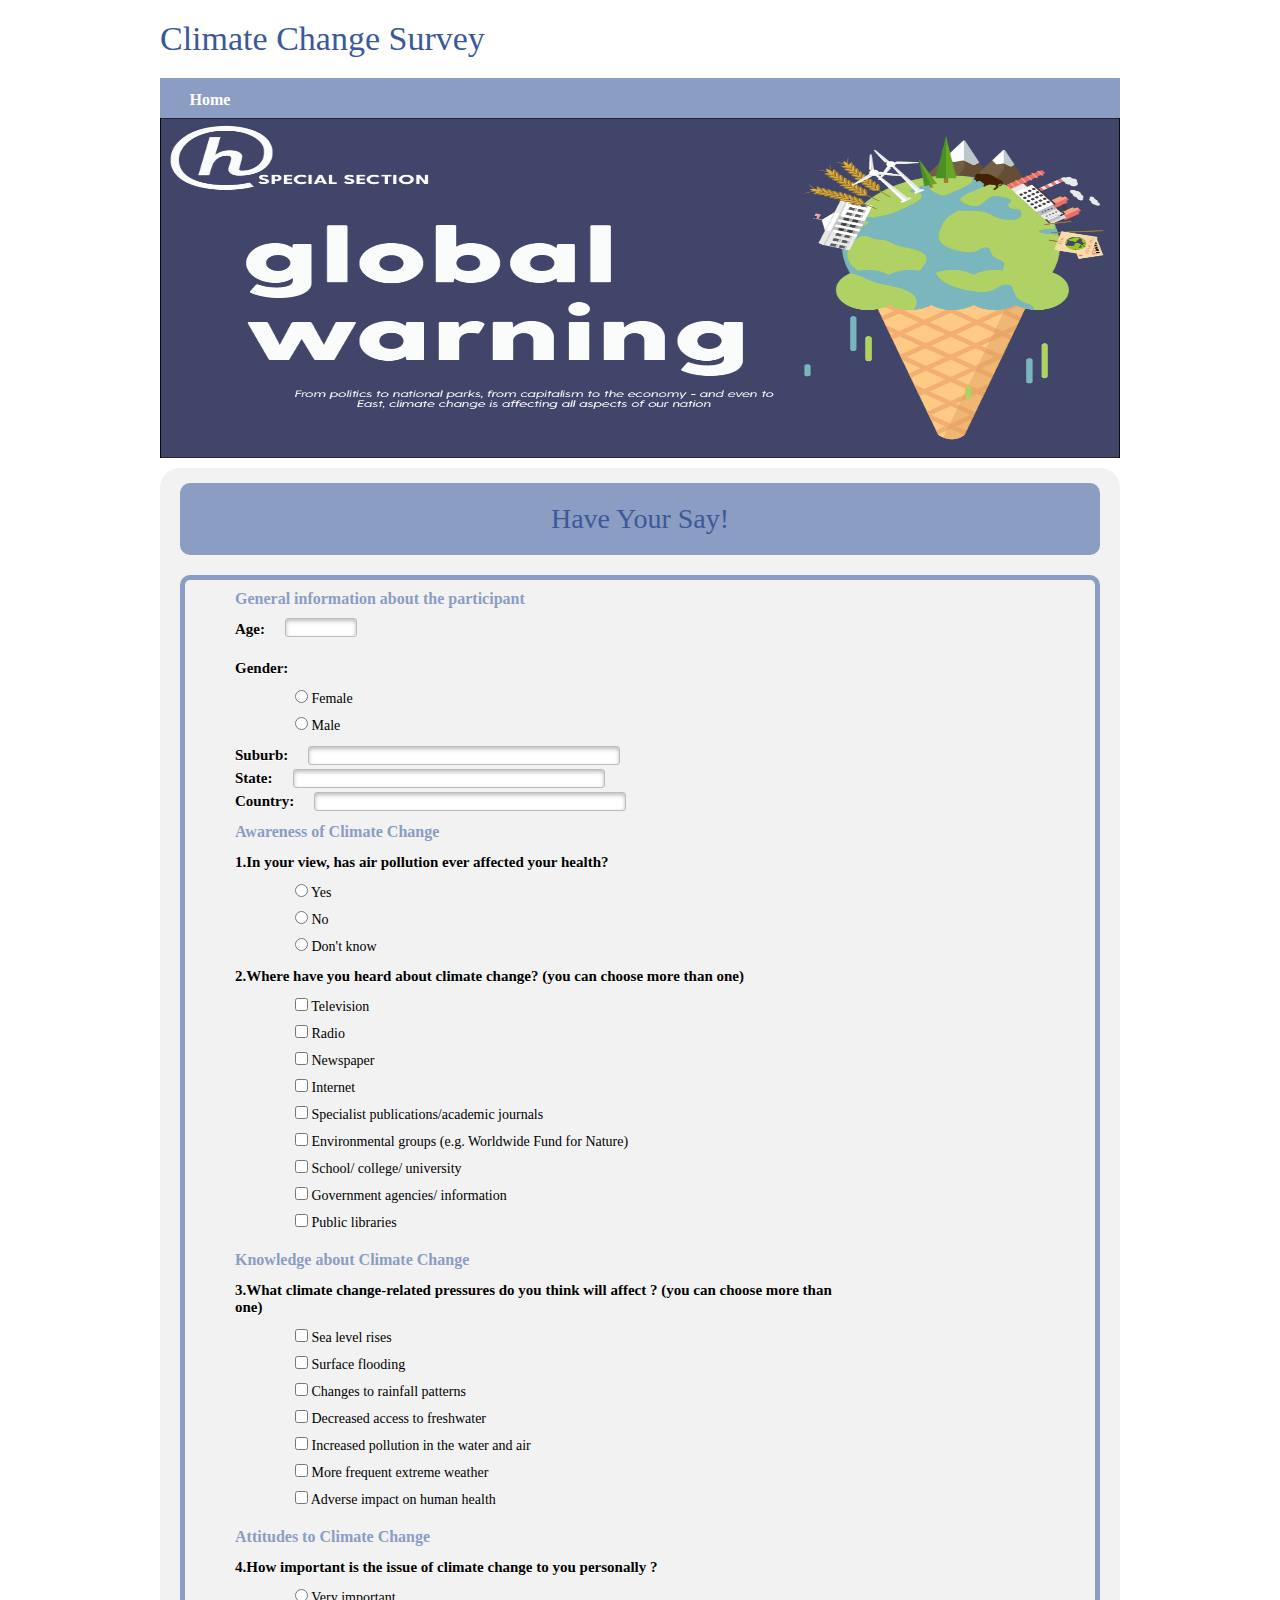
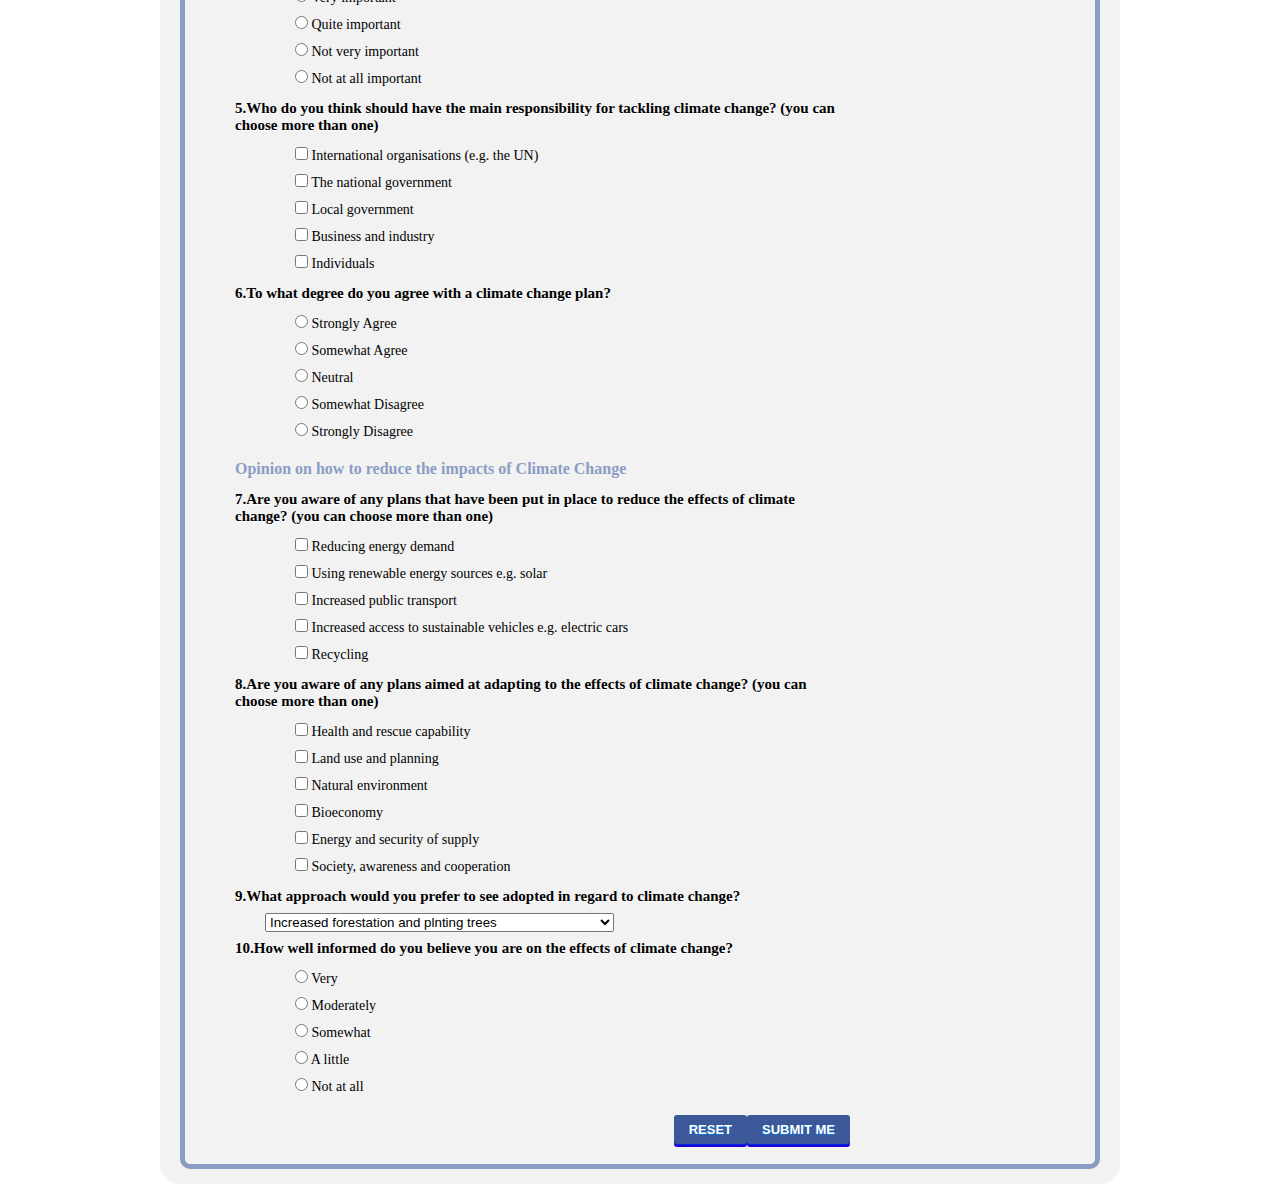
<file: index.html>
<!DOCTYPE html>
<html>
<head>
	<title>Climate Change</title>
	<link rel="stylesheet" href="css/reset.css" />
	<link rel="stylesheet" href="css/style_ans.css" />
	<link rel="stylesheet" href="css/survey_ans.css" />
	<script src="js/survey.js"></script>
	
</head>
<body>
	<header>
		<h1>Climate Change Survey</h1>
	</header>
	<nav>
		<ul>
			<li ><a href="homepage.html">Home</a></li>
		</ul>
	</nav>
	
	<div class="imageGreen">
    	<img src="images/3.png" width = "960px" height = "340px">
	</div>
	<div id="content">
		<article class="voice">
			<header>
				<h2>Have Your Say!</h2>
			</header>
			
			<!-- SURVEY -->
			<div class="survey">
				<form  action="response.html" onload="validate()" name="myForm">
					<!-- General information about the participant -->
					<fieldset class="form-inner">	
						<legend>General information about the participant</legend>
						<label for="age" class="question">Age:</label>
						<input type="number" min="0" class="inputSmall" name="age"  required="" />	
						
						<label for="gender" class="question">Gender:</label>
						<ol>
							<li>
								<input type="radio"   value="Female" name="gender" onclick="gender_function(this.value)" required/>
								<label class="gender" for="female">Female</label>
							</li>
							<li>
								<input type="radio"   value="Male" name="gender" onclick="gender_function(this.value)" required/>
								<label class="gender" for="male">Male</label>
							</li>
						</ol>
						
						
						<label for="suburb" class="question">Suburb:</label>
						<input type="text" class="input" name="suburb" required="" />
							
						<label for="state" class="question">State:</label>
						<input type="text" class="input" name="state" required="" />
						
						<label for="country" class="question">Country:</label>
						<input type="text" class="input" name="country" required="" />
						
					</fieldset>
					
					<!-- Awareness of Climate Change -->
					<fieldset class="form-inner">
						
						<legend>Awareness of Climate Change</legend>
							
						<label for="awareness_air_pollution" class="question">1.In your view, has air pollution ever affected your health? </label><!-- //The questions have been adapted from Section 1 Question 2 by University of Bath Lorraine Whitmarsh  -->
						<ol>
							<li>
								<input type="radio" value="yes" name="awareness_air_pollution" onclick="q1_function(this.value)" required/>
								<label class="usage" for="yes">Yes</label>
							</li>
							<li>
								<input type="radio" value="no" name="awareness_air_pollution" onclick="q1_function(this.value)" required/>
								<label class="usage" for="no">No</label>
							</li>
							<li>
								<input type="radio" value="don't_know" name="awareness_air_pollution" onclick="q1_function(this.value)" required>
								<label class="usage" for="don't_know">Don't know</label>
							</li>
						</ol>
						
						<label for="where" class="question">2.Where have you heard about climate change? (you can choose more than one)</label><!-- //The questions have been adapted from Section 2 Question 11 by University of Bath Lorraine Whitmarsh  -->
						<ol>
							<li>
								<input type="checkbox" id="q2_a1" name="where" value="Television"  onclick="q2_function(this.value)"/>
								<label class="where" for="q2_a1">Television</label>
							</li>
							<li>
								<input type="checkbox" id="q2_a2" name="where"  value="Radio"  onclick="q2_function(this.value)"/>
								<label class="where" for="q2_a2">Radio</label>
							</li>
							<li>
								<input type="checkbox" id="q2_a3" name="where"  value="Newspaper"  onclick="q2_function(this.value)"/>
								<label class="where" for="q2_a3">Newspaper</label>
							</li>
							<li>
								<input type="checkbox" id="q2_a4" name="where"  value="Internet"  onclick="q2_function(this.value)"/>
								<label class="where" for="q2_a4">Internet</label>
							</li>
							<li>
								<input type="checkbox" id="q2_a5"  name="where" value="Specialist publications/academic journals"  onclick="q2_function(this.value)"/>
								<label class="where" for="q2_a5">Specialist publications/academic journals</label>
							</li>
							<li>
								<input type="checkbox" id="q2_a6" name="where" value="Environmental groups (e.g. Worldwide Fund for Nature)"  onclick="q2_function(this.value)"/>
								<label class="where" for="q2_a6">Environmental groups (e.g. Worldwide Fund for Nature)</label>
							</li>
							<li>
								<input type="checkbox" id="q2_a7" name="where" value="School/ college/ university"  onclick="q2_function(this.value)"/>
								<label class="where" for="q2_a7">School/ college/ university</label>
							</li>
							<li>
								<input type="checkbox" id="q2_a8" name="where" value="Government agencies/ information"  onclick="q2_function(this.value)"/>
								<label class="where" for="q2_a8">Government agencies/ information</label>
							</li>
							<li>
								<input type="checkbox" id="q2_a9" name="where" value="Public libraries"  onclick="q2_function(this.value)">
								<label class="whyere" for="q2_a9">Public libraries</label>
							</li>
						</ol>
					</fieldset>
					
					<!-- Reasons -->
					<fieldset class="form-inner">
						<legend>Knowledge about Climate Change</legend>
						
						<label for="what" class="question">3.What climate change-related pressures do you think will affect ? (you can choose more than one)</label>
						<ol>
							<li>
								<input type="checkbox" id="q3_a1" name="what" value="Sea level rises" onclick="q3_function(this.value)"/>
								<label class="what" for="q3_a1">Sea level rises</label>
							</li>
							<li>
								<input type="checkbox" id="q3_a2" name="what" value="Surface flooding" onclick="q3_function(this.value)"/>
								<label class="what" for="q3_a2">Surface flooding</label>
							</li>
							<li>
								<input type="checkbox" id="q3_a3" name="what" value="Changes to rainfall patterns" onclick="q3_function(this.value)"/>
								<label class="what" for="q3_a3">Changes to rainfall patterns</label>
							</li>
							<li>
								<input type="checkbox" id="q3_a4" name="what" value="Decreased access to freshwater" onclick="q3_function(this.value)"/>
								<label class="what" for="q3_a4">Decreased access to freshwater</label>
							</li>
							<li>
								<input type="checkbox" id="q3_a5" name="what" value="Increased pollution in the water and air" onclick="q3_function(this.value)"/>
								<label class="what" for="q3_a5">Increased pollution in the water and air</label>
							</li>
							<li>
								<input type="checkbox" id="q3_a6" name="what" value="More frequent extreme weather" onclick="q3_function(this.value)"/>
								<label class="what" for="q3_a6">More frequent extreme weather</label>
							</li>
							<li>
								<input type="checkbox" id="q3_a7" name="what" value="Adverse impact on human health" onclick="q3_function(this.value)"/>
								<label class="what" for="q3_a7">Adverse impact on human health</label>
							</li>
						</ol>
						
					</fieldset>
					
					<!-- Attitudes -->
					<fieldset class="form-inner">
					
						<legend>Attitudes to Climate Change</legend>
						
						<label for="how" class="question">4.How important is the issue of climate change to you personally ?</label><!-- //The questions have been adapted from Section 2 Question 13 by University of Bath Lorraine Whitmarsh  -->
						<ol>
							<li>
								<input type="radio" class="q4_a1" name="how"  value="Very important" onclick="q4_function(this.value)" required/>
								<label class="how" for="q4_a1">Very important</label>
							</li>
							<li>
								<input type="radio" class="q4_a2" name="how" value="Quite important" onclick="q4_function(this.value)" required/>
								<label class="how" for="q4_a2">Quite important</label>
							</li>
							<li>
								<input type="radio" class="q4_a3" name="how" value="Not very important" onclick="q4_function(this.value)" required/>
								<label class="how" for="q4_a3">Not very important</label>
							</li>
							<li>
								<input type="radio" class="q4_a4" name="how" value="Not at all important" onclick="q4_function(this.value)" required/>
								<label class="how" for="q4_a4">Not at all important</label>
							</li>
						</ol>
						
						<label for="who" class="question">5.Who do you think should have the main responsibility for tackling climate change? (you can choose more than one)</label><!-- //The questions have been adapted from Section 2 Question 23 by University of Bath Lorraine Whitmarsh  -->
						<ol>
							<li>
								<input type="checkbox" id="q5_a1" name="who" value="International organisations (e.g. the UN)" onclick="q5_function(this.value)" />
								<label class="who" for="q5_a1"> International organisations (e.g. the UN) </label>
							</li>
							<li>
								<input type="checkbox" id="q5_a2" name="who" value="The national government" onclick="q5_function(this.value)" />
								<label class="who" for="q5_a2"> The national government </label>
							</li>
							<li>
								<input type="checkbox" id="q5_a3" name="who" value="Local government" onclick="q5_function(this.value)"/>
								<label class="who" for="q5_a3"> Local government</label>
							</li>
							<li>
								<input type="checkbox" id="q5_a4" name="who" value="Business and industry" onclick="q5_function(this.value)"/>
								<label class="who" for="q5_a4"> Business and industry </label>
							</li>
							<li>
								<input type="checkbox" id="q5_a5" name="who" value="Individuals" onclick="q5_function(this.value)"/>
								<label class="who" for="q5_a5">Individuals</label>
							</li>
						</ol>
						
						<label for="to_what" class="question">6.To what degree do you agree with a climate change plan?</label>
						<ol>
							<li>
								<input type="radio" class="q6_a1" name="to_what"  value="Strongly Agree" onclick="q6_function(this.value)" required />
								<label class="to_what" for="q6_a1">Strongly Agree </label>
							</li>
							<li>
								<input type="radio" class="q6_a2" name="to_what" value="Somewhat Agree" onclick="q6_function(this.value)" required/>
								<label class="to_what" for="q6_a2">Somewhat Agree </label>
							</li>
							<li>
								<input type="radio" class="q6_a3" name="to_what" value="Neutral" onclick="q6_function(this.value)" required/>
								<label class="to_what" for="q6_a3">Neutral</label>
							</li>
							<li>
								<input type="radio" class="q6_a4" name="to_what" value="Somewhat Disagree" onclick="q6_function(this.value)" required/>
								<label class="to_what" for="q6_a4">Somewhat Disagree</label>
							</li>
							<li>
								<input type="radio" class="q6_a5" name="to_what" value="Strongly Disagree" onclick="q6_function(this.value)" required/>
								<label class="to_what" for="q6_a5">Strongly Disagree</label>
							</li>
						</ol>
						
					</fieldset>
					<!-- Attitudes -->
					<fieldset class="form-inner">
					
						<legend>Opinion on how to reduce the impacts of Climate Change</legend>
						
						<label for="are_aware_put" class="question">7.Are you aware of any plans that have been put in place to reduce the effects of climate change? (you can choose more than one)</label>
						<ol>
							<li>
								<input type="checkbox" id="q7_a1" name="are_aware_put" value="Reducing energy demand" onclick="q7_function(this.value)"/>
								<label class="are_aware_put" for="q7_a1">Reducing energy demand</label>
							</li>
							<li>
								<input type="checkbox" id="q7_a2" name="are_aware_put" value="Using renewable energy sources e.g. solar" onclick="q7_function(this.value)"/>
								<label class="are_aware_put" for="q7_a2">Using renewable energy sources e.g. solar</label>
							</li>
							<li>
								<input type="checkbox" id="q7_a3" name="are_aware_put" value="Increased public transport" onclick="q7_function(this.value)"/>
								<label class="are_aware_put" for="q7_a3">Increased public transport</label>
							</li>
							<li>
								<input type="checkbox" id="q7_a4" name="are_aware_put" value="Increased access to sustainable vehicles e.g. electric cars" onclick="q7_function(this.value)"/>
								<label class="are_aware_put" for="q7_a4">Increased access to sustainable vehicles e.g. electric cars</label>
							</li>
							<li>
								<input type="checkbox" id="q7_a5" name="are_aware_put" value="Recycling" onclick="q7_function(this.value)"/>
								<label class="are_aware_put" for="q7_a5">Recycling</label>
							</li>
						</ol>
						
						<label for="are_aware_aimed" class="question">8.Are you aware of any plans aimed at adapting to the effects of climate change? (you can choose more than one)</label>
						<ol>
							<li>
								<input type="checkbox" id="q8_a1" name="are_aware_aimed" value="Health and rescue capability" onclick="q8_function(this.value)"/>
								<label class="are_aware_aimed" for="q8_a1">Health and rescue capability</label>
							</li>
							<li>
								<input type="checkbox" id="q8_a2" name="are_aware_aimed" value="Land use and planning" onclick="q8_function(this.value)"/>
								<label class="are_aware_aimed" for="q8_a2">Land use and planning</label>
							</li>
							<li>
								<input type="checkbox" id="q8_a3" name="are_aware_aimed" value="Natural environment" onclick="q8_function(this.value)"/>
								<label class="are_aware_aimed" for="q8_a3">Natural environment</label>
							</li>
							<li>
								<input type="checkbox" id="q8_a4" name="are_aware_aimed" value="Bioeconomy" onclick="q8_function(this.value)"/>
								<label class="are_aware_aimed" for="q8_a4">Bioeconomy</label>
							</li>
							<li>
								<input type="checkbox" id="q8_a5" name="are_aware_aimed" value="Energy and security of supply" onclick="q8_function(this.value)"/>
								<label class="are_aware_aimed" for="q8_a5">Energy and security of supply</label>
							</li>
							<li>
								<input type="checkbox" id="q8_a6" name="are_aware_aimed" value="Society, awareness and cooperation" onclick="q8_function(this.value)"/>
								<label class="are_aware_aimed" for="q8_a6">Society, awareness and cooperation</label>
							</li>
						</ol>
						
						<label for="what_approach" class="question">9.What approach would you prefer to see adopted in regard to climate change?</label>
						<ol>
							<select name="what_approach" >
							  <option value="Increased forestation and plnting trees">Increased forestation and plnting trees</option>
							  <option value="Reducing carbon emission through behavioural change">Reducing carbon emission through behavioural change</option>
							  
						</select>
						</ol>
						
						<label for="how_well" class="question">10.How well informed do you believe you are on the effects of climate change?</label>
						<ol>
							<li>
								<input type="radio" class="q10_a1" name="how_well" value="Very" onclick="q10_function(this.value)" required/>
								<label class="how_well" for="q10_a1">Very</label>
							</li>
							<li>
								<input type="radio" class="q10_a2" name="how_well" value="Moderately" onclick="q10_function(this.value)" required/>
								<label class="how_well" for="q10_a2">Moderately</label>
							</li>
							<li>
								<input type="radio" class="q10_a3" name="how_well" value="Somewhat" onclick="q10_function(this.value)" required/>
								<label class="how_well" for="q10_a3">Somewhat</label>
							</li>
							<li>
								<input type="radio" class="q10_a4" name="how_well" value="A little" onclick="q10_function(this.value)" required/>
								<label class="how_well" for="q10_a4">A little </label>
							</li>
							<li>
								<input type="radio" class="q10_a5" name="how_well" value="Not at all" onclick="q10_function(this.value)" required/>
								<label class="how_well" for="q10_a5">Not at all </label>
							</li>
						</ol>
						<input  type="submit" class="button" value="Submit Me" onclick="validate()" /><input type="reset" class="button" value="Reset" />
					</fieldset>
					
				</form>
			</div>
			<!-- end SURVEY -->
		</article>
	</div>

</body>
</html>
</file>
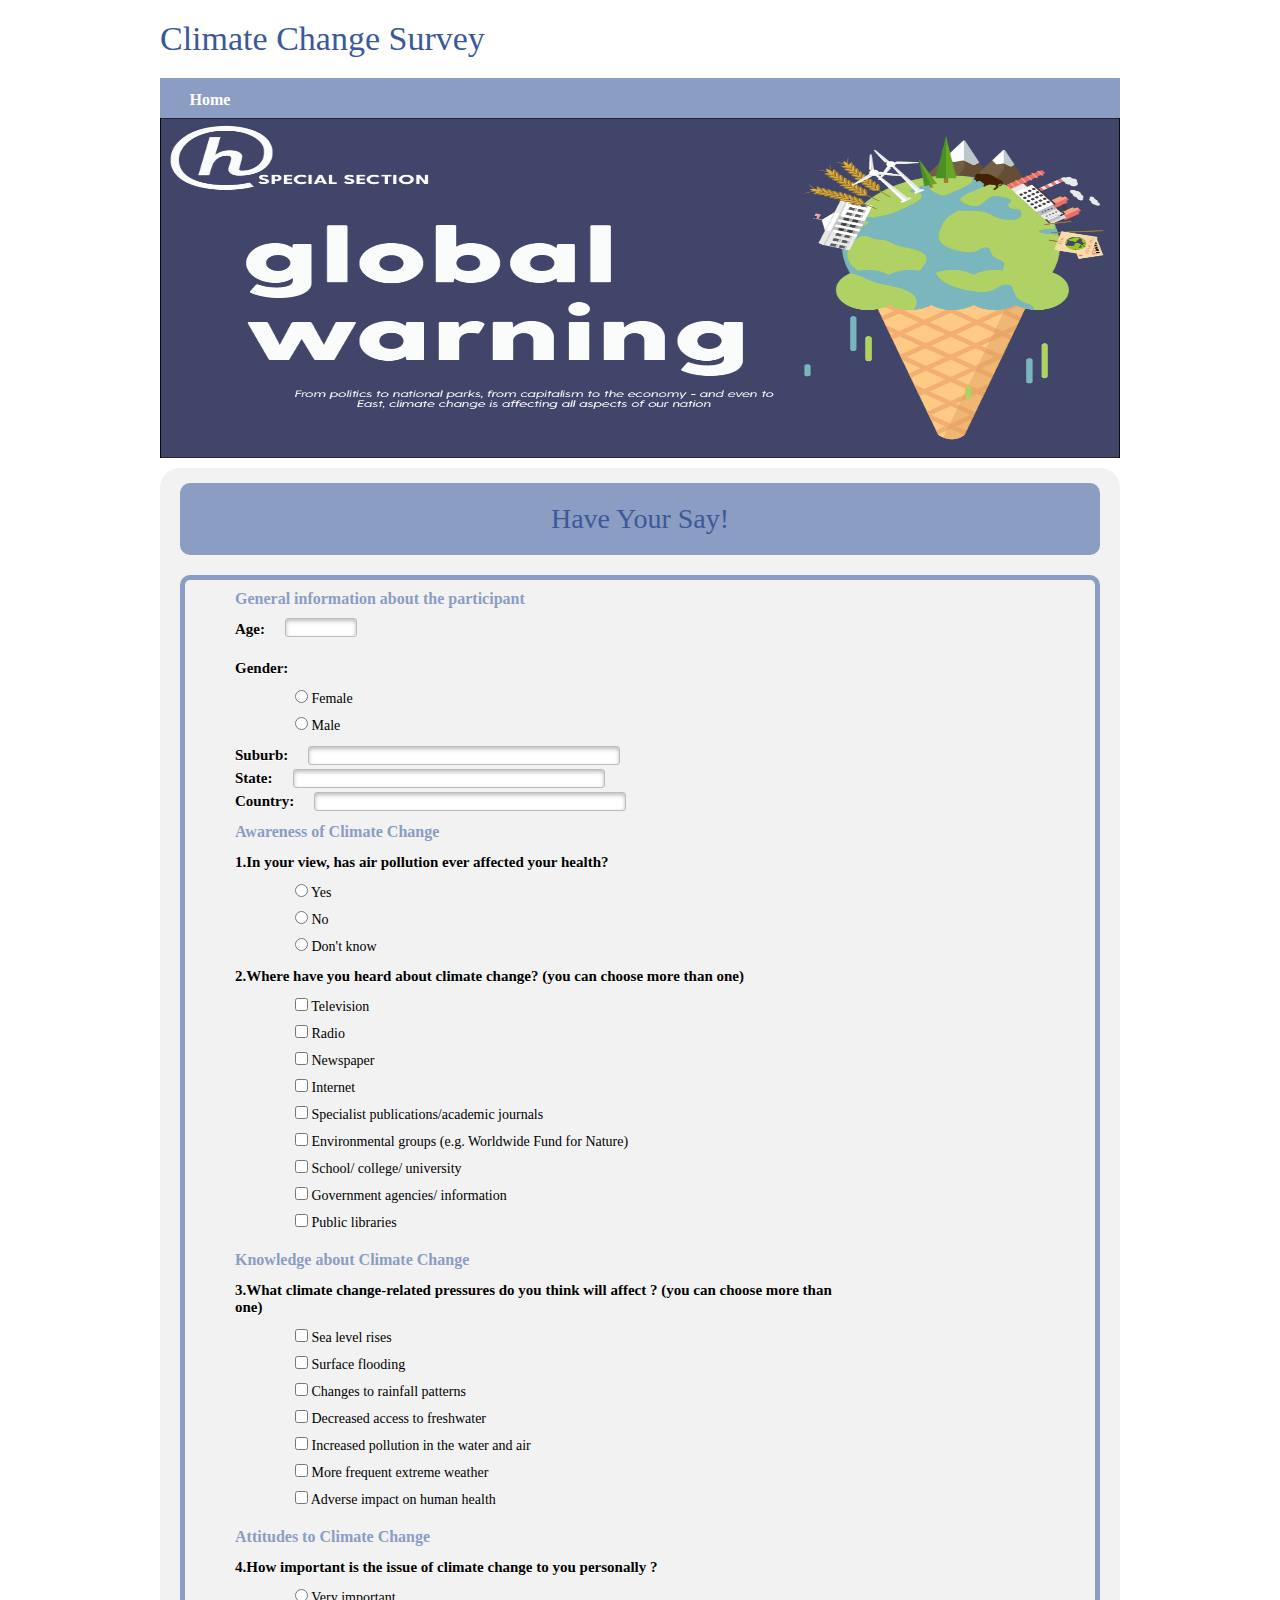
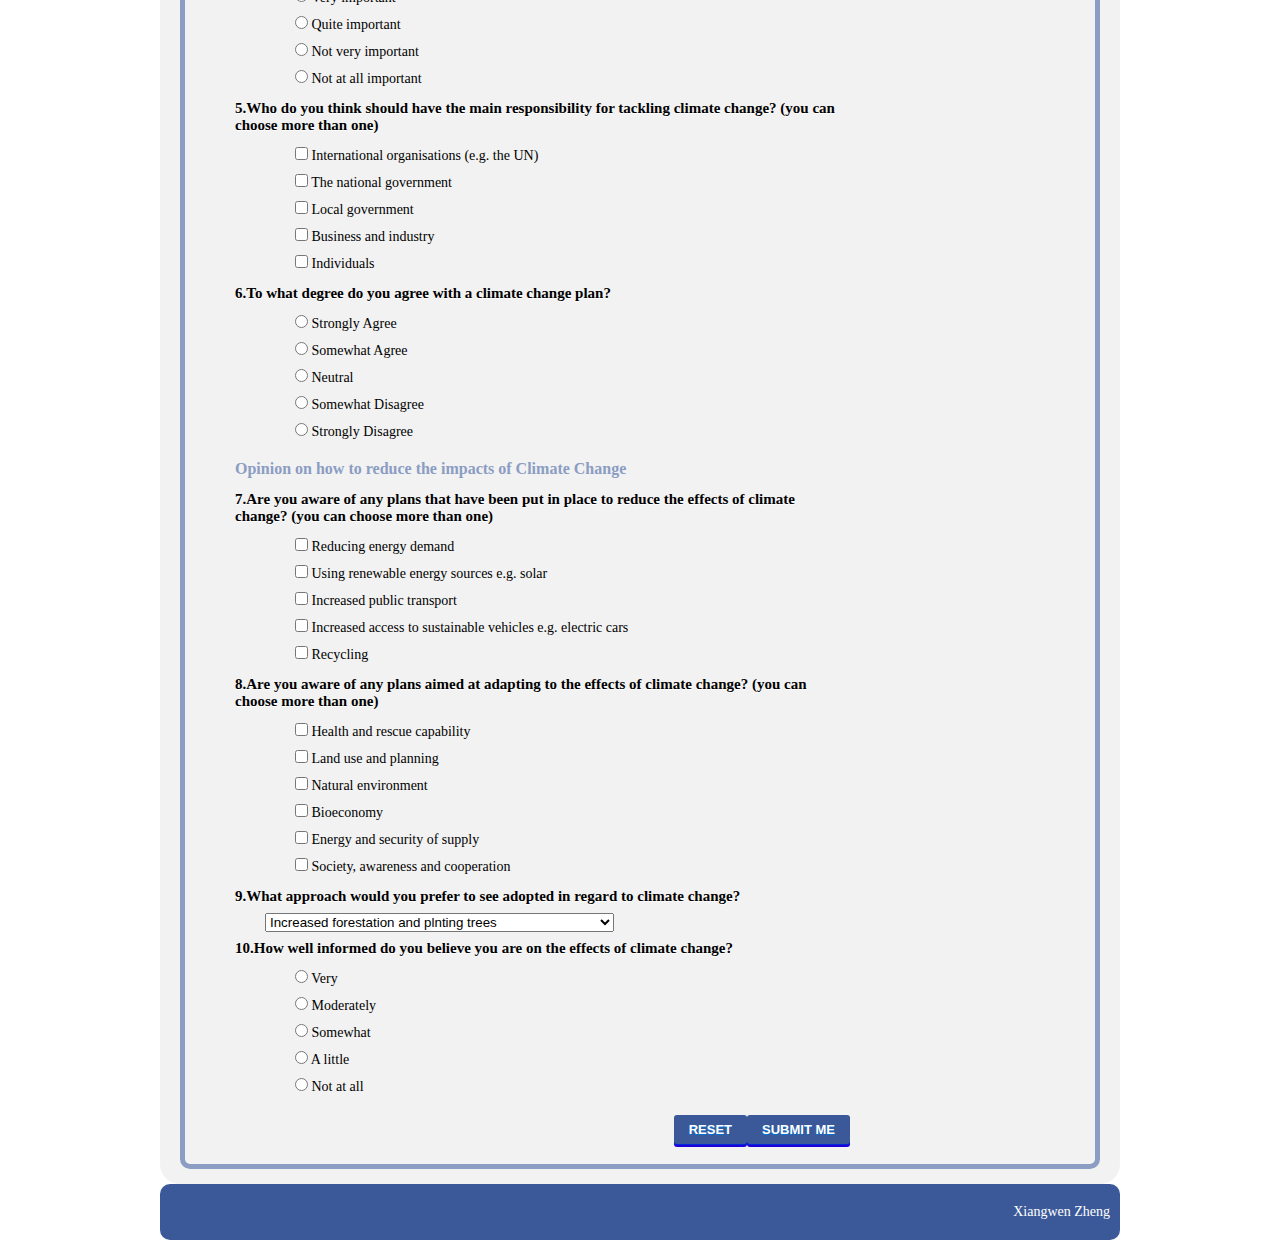
<file: homepage.html>
<!DOCTYPE html>
<html>
<head>
	<title>Climate Change</title>
	<link rel="stylesheet" href="css/reset.css" />
	<link rel="stylesheet" href="css/style_ans.css" />
	<link rel="stylesheet" href="css/survey_ans.css" />
	<script src="js/survey.js"></script>
	
</head>
<body>
	<header>
		<h1>Climate Change Survey</h1>
	</header>
	<nav>
		<ul>
			<li ><a href="homepage.html">Home</a></li>
		</ul>
	</nav>
	
	<div class="imageGreen">
    	<img src="images/3.png" width = "960px" height = "340px">
	</div>
	<div id="content">
		<article class="voice">
			<header>
				<h2>Have Your Say!</h2>
			</header>
			
			<!-- SURVEY -->
			<div class="survey">
				<form  action="response.html" onload="validate()" name="myForm">
					<!-- General information about the participant -->
					<fieldset class="form-inner">	
						<legend>General information about the participant</legend>
						<label for="age" class="question">Age:</label>
						<input type="number" min="0" class="inputSmall" name="age"  required="" />	
						
						<label for="gender" class="question">Gender:</label>
						<ol>
							<li>
								<input type="radio"   value="Female" name="gender" onclick="gender_function(this.value)" required/>
								<label class="gender" for="female">Female</label>
							</li>
							<li>
								<input type="radio"   value="Male" name="gender" onclick="gender_function(this.value)" required/>
								<label class="gender" for="male">Male</label>
							</li>
						</ol>
						
						
						<label for="suburb" class="question">Suburb:</label>
						<input type="text" class="input" name="suburb" required="" />
							
						<label for="state" class="question">State:</label>
						<input type="text" class="input" name="state" required="" />
						
						<label for="country" class="question">Country:</label>
						<input type="text" class="input" name="country" required="" />
						
					</fieldset>
					
					<!-- Awareness of Climate Change -->
					<fieldset class="form-inner">
						
						<legend>Awareness of Climate Change</legend>
							
						<label for="awareness_air_pollution" class="question">1.In your view, has air pollution ever affected your health? </label><!-- //The questions have been adapted from Section 1 Question 2 by University of Bath Lorraine Whitmarsh  -->
						<ol>
							<li>
								<input type="radio" value="yes" name="awareness_air_pollution" onclick="q1_function(this.value)" required/>
								<label class="usage" for="yes">Yes</label>
							</li>
							<li>
								<input type="radio" value="no" name="awareness_air_pollution" onclick="q1_function(this.value)" required/>
								<label class="usage" for="no">No</label>
							</li>
							<li>
								<input type="radio" value="don't_know" name="awareness_air_pollution" onclick="q1_function(this.value)" required>
								<label class="usage" for="don't_know">Don't know</label>
							</li>
						</ol>
						
						<label for="where" class="question">2.Where have you heard about climate change? (you can choose more than one)</label><!-- //The questions have been adapted from Section 2 Question 11 by University of Bath Lorraine Whitmarsh  -->
						<ol>
							<li>
								<input type="checkbox" id="q2_a1" name="where" value="Television"  onclick="q2_function(this.value)"/>
								<label class="where" for="q2_a1">Television</label>
							</li>
							<li>
								<input type="checkbox" id="q2_a2" name="where"  value="Radio"  onclick="q2_function(this.value)"/>
								<label class="where" for="q2_a2">Radio</label>
							</li>
							<li>
								<input type="checkbox" id="q2_a3" name="where"  value="Newspaper"  onclick="q2_function(this.value)"/>
								<label class="where" for="q2_a3">Newspaper</label>
							</li>
							<li>
								<input type="checkbox" id="q2_a4" name="where"  value="Internet"  onclick="q2_function(this.value)"/>
								<label class="where" for="q2_a4">Internet</label>
							</li>
							<li>
								<input type="checkbox" id="q2_a5"  name="where" value="Specialist publications/academic journals"  onclick="q2_function(this.value)"/>
								<label class="where" for="q2_a5">Specialist publications/academic journals</label>
							</li>
							<li>
								<input type="checkbox" id="q2_a6" name="where" value="Environmental groups (e.g. Worldwide Fund for Nature)"  onclick="q2_function(this.value)"/>
								<label class="where" for="q2_a6">Environmental groups (e.g. Worldwide Fund for Nature)</label>
							</li>
							<li>
								<input type="checkbox" id="q2_a7" name="where" value="School/ college/ university"  onclick="q2_function(this.value)"/>
								<label class="where" for="q2_a7">School/ college/ university</label>
							</li>
							<li>
								<input type="checkbox" id="q2_a8" name="where" value="Government agencies/ information"  onclick="q2_function(this.value)"/>
								<label class="where" for="q2_a8">Government agencies/ information</label>
							</li>
							<li>
								<input type="checkbox" id="q2_a9" name="where" value="Public libraries"  onclick="q2_function(this.value)">
								<label class="whyere" for="q2_a9">Public libraries</label>
							</li>
						</ol>
					</fieldset>
					
					<!-- Reasons -->
					<fieldset class="form-inner">
						<legend>Knowledge about Climate Change</legend>
						
						<label for="what" class="question">3.What climate change-related pressures do you think will affect ? (you can choose more than one)</label>
						<ol>
							<li>
								<input type="checkbox" id="q3_a1" name="what" value="Sea level rises" onclick="q3_function(this.value)"/>
								<label class="what" for="q3_a1">Sea level rises</label>
							</li>
							<li>
								<input type="checkbox" id="q3_a2" name="what" value="Surface flooding" onclick="q3_function(this.value)"/>
								<label class="what" for="q3_a2">Surface flooding</label>
							</li>
							<li>
								<input type="checkbox" id="q3_a3" name="what" value="Changes to rainfall patterns" onclick="q3_function(this.value)"/>
								<label class="what" for="q3_a3">Changes to rainfall patterns</label>
							</li>
							<li>
								<input type="checkbox" id="q3_a4" name="what" value="Decreased access to freshwater" onclick="q3_function(this.value)"/>
								<label class="what" for="q3_a4">Decreased access to freshwater</label>
							</li>
							<li>
								<input type="checkbox" id="q3_a5" name="what" value="Increased pollution in the water and air" onclick="q3_function(this.value)"/>
								<label class="what" for="q3_a5">Increased pollution in the water and air</label>
							</li>
							<li>
								<input type="checkbox" id="q3_a6" name="what" value="More frequent extreme weather" onclick="q3_function(this.value)"/>
								<label class="what" for="q3_a6">More frequent extreme weather</label>
							</li>
							<li>
								<input type="checkbox" id="q3_a7" name="what" value="Adverse impact on human health" onclick="q3_function(this.value)"/>
								<label class="what" for="q3_a7">Adverse impact on human health</label>
							</li>
						</ol>
						
					</fieldset>
					
					<!-- Attitudes -->
					<fieldset class="form-inner">
					
						<legend>Attitudes to Climate Change</legend>
						
						<label for="how" class="question">4.How important is the issue of climate change to you personally ?</label><!-- //The questions have been adapted from Section 2 Question 13 by University of Bath Lorraine Whitmarsh  -->
						<ol>
							<li>
								<input type="radio" class="q4_a1" name="how"  value="Very important" onclick="q4_function(this.value)" required/>
								<label class="how" for="q4_a1">Very important</label>
							</li>
							<li>
								<input type="radio" class="q4_a2" name="how" value="Quite important" onclick="q4_function(this.value)" required/>
								<label class="how" for="q4_a2">Quite important</label>
							</li>
							<li>
								<input type="radio" class="q4_a3" name="how" value="Not very important" onclick="q4_function(this.value)" required/>
								<label class="how" for="q4_a3">Not very important</label>
							</li>
							<li>
								<input type="radio" class="q4_a4" name="how" value="Not at all important" onclick="q4_function(this.value)" required/>
								<label class="how" for="q4_a4">Not at all important</label>
							</li>
						</ol>
						
						<label for="who" class="question">5.Who do you think should have the main responsibility for tackling climate change? (you can choose more than one)</label><!-- //The questions have been adapted from Section 2 Question 23 by University of Bath Lorraine Whitmarsh  -->
						<ol>
							<li>
								<input type="checkbox" id="q5_a1" name="who" value="International organisations (e.g. the UN)" onclick="q5_function(this.value)" />
								<label class="who" for="q5_a1"> International organisations (e.g. the UN) </label>
							</li>
							<li>
								<input type="checkbox" id="q5_a2" name="who" value="The national government" onclick="q5_function(this.value)" />
								<label class="who" for="q5_a2"> The national government </label>
							</li>
							<li>
								<input type="checkbox" id="q5_a3" name="who" value="Local government" onclick="q5_function(this.value)"/>
								<label class="who" for="q5_a3"> Local government</label>
							</li>
							<li>
								<input type="checkbox" id="q5_a4" name="who" value="Business and industry" onclick="q5_function(this.value)"/>
								<label class="who" for="q5_a4"> Business and industry </label>
							</li>
							<li>
								<input type="checkbox" id="q5_a5" name="who" value="Individuals" onclick="q5_function(this.value)"/>
								<label class="who" for="q5_a5">Individuals</label>
							</li>
						</ol>
						
						<label for="to_what" class="question">6.To what degree do you agree with a climate change plan?</label>
						<ol>
							<li>
								<input type="radio" class="q6_a1" name="to_what"  value="Strongly Agree" onclick="q6_function(this.value)" required />
								<label class="to_what" for="q6_a1">Strongly Agree </label>
							</li>
							<li>
								<input type="radio" class="q6_a2" name="to_what" value="Somewhat Agree" onclick="q6_function(this.value)" required/>
								<label class="to_what" for="q6_a2">Somewhat Agree </label>
							</li>
							<li>
								<input type="radio" class="q6_a3" name="to_what" value="Neutral" onclick="q6_function(this.value)" required/>
								<label class="to_what" for="q6_a3">Neutral</label>
							</li>
							<li>
								<input type="radio" class="q6_a4" name="to_what" value="Somewhat Disagree" onclick="q6_function(this.value)" required/>
								<label class="to_what" for="q6_a4">Somewhat Disagree</label>
							</li>
							<li>
								<input type="radio" class="q6_a5" name="to_what" value="Strongly Disagree" onclick="q6_function(this.value)" required/>
								<label class="to_what" for="q6_a5">Strongly Disagree</label>
							</li>
						</ol>
						
					</fieldset>
					<!-- Attitudes -->
					<fieldset class="form-inner">
					
						<legend>Opinion on how to reduce the impacts of Climate Change</legend>
						
						<label for="are_aware_put" class="question">7.Are you aware of any plans that have been put in place to reduce the effects of climate change? (you can choose more than one)</label>
						<ol>
							<li>
								<input type="checkbox" id="q7_a1" name="are_aware_put" value="Reducing energy demand" onclick="q7_function(this.value)"/>
								<label class="are_aware_put" for="q7_a1">Reducing energy demand</label>
							</li>
							<li>
								<input type="checkbox" id="q7_a2" name="are_aware_put" value="Using renewable energy sources e.g. solar" onclick="q7_function(this.value)"/>
								<label class="are_aware_put" for="q7_a2">Using renewable energy sources e.g. solar</label>
							</li>
							<li>
								<input type="checkbox" id="q7_a3" name="are_aware_put" value="Increased public transport" onclick="q7_function(this.value)"/>
								<label class="are_aware_put" for="q7_a3">Increased public transport</label>
							</li>
							<li>
								<input type="checkbox" id="q7_a4" name="are_aware_put" value="Increased access to sustainable vehicles e.g. electric cars" onclick="q7_function(this.value)"/>
								<label class="are_aware_put" for="q7_a4">Increased access to sustainable vehicles e.g. electric cars</label>
							</li>
							<li>
								<input type="checkbox" id="q7_a5" name="are_aware_put" value="Recycling" onclick="q7_function(this.value)"/>
								<label class="are_aware_put" for="q7_a5">Recycling</label>
							</li>
						</ol>
						
						<label for="are_aware_aimed" class="question">8.Are you aware of any plans aimed at adapting to the effects of climate change? (you can choose more than one)</label>
						<ol>
							<li>
								<input type="checkbox" id="q8_a1" name="are_aware_aimed" value="Health and rescue capability" onclick="q8_function(this.value)"/>
								<label class="are_aware_aimed" for="q8_a1">Health and rescue capability</label>
							</li>
							<li>
								<input type="checkbox" id="q8_a2" name="are_aware_aimed" value="Land use and planning" onclick="q8_function(this.value)"/>
								<label class="are_aware_aimed" for="q8_a2">Land use and planning</label>
							</li>
							<li>
								<input type="checkbox" id="q8_a3" name="are_aware_aimed" value="Natural environment" onclick="q8_function(this.value)"/>
								<label class="are_aware_aimed" for="q8_a3">Natural environment</label>
							</li>
							<li>
								<input type="checkbox" id="q8_a4" name="are_aware_aimed" value="Bioeconomy" onclick="q8_function(this.value)"/>
								<label class="are_aware_aimed" for="q8_a4">Bioeconomy</label>
							</li>
							<li>
								<input type="checkbox" id="q8_a5" name="are_aware_aimed" value="Energy and security of supply" onclick="q8_function(this.value)"/>
								<label class="are_aware_aimed" for="q8_a5">Energy and security of supply</label>
							</li>
							<li>
								<input type="checkbox" id="q8_a6" name="are_aware_aimed" value="Society, awareness and cooperation" onclick="q8_function(this.value)"/>
								<label class="are_aware_aimed" for="q8_a6">Society, awareness and cooperation</label>
							</li>
						</ol>
						
						<label for="what_approach" class="question">9.What approach would you prefer to see adopted in regard to climate change?</label>
						<ol>
							<select name="what_approach" >
							  <option value="Increased forestation and plnting trees">Increased forestation and plnting trees</option>
							  <option value="Reducing carbon emission through behavioural change">Reducing carbon emission through behavioural change</option>
							  
						</select>
						</ol>
						
						<label for="how_well" class="question">10.How well informed do you believe you are on the effects of climate change?</label>
						<ol>
							<li>
								<input type="radio" class="q10_a1" name="how_well" value="Very" onclick="q10_function(this.value)" required/>
								<label class="how_well" for="q10_a1">Very</label>
							</li>
							<li>
								<input type="radio" class="q10_a2" name="how_well" value="Moderately" onclick="q10_function(this.value)" required/>
								<label class="how_well" for="q10_a2">Moderately</label>
							</li>
							<li>
								<input type="radio" class="q10_a3" name="how_well" value="Somewhat" onclick="q10_function(this.value)" required/>
								<label class="how_well" for="q10_a3">Somewhat</label>
							</li>
							<li>
								<input type="radio" class="q10_a4" name="how_well" value="A little" onclick="q10_function(this.value)" required/>
								<label class="how_well" for="q10_a4">A little </label>
							</li>
							<li>
								<input type="radio" class="q10_a5" name="how_well" value="Not at all" onclick="q10_function(this.value)" required/>
								<label class="how_well" for="q10_a5">Not at all </label>
							</li>
						</ol>
						<input  type="submit" class="button" value="Submit Me" onclick="validate()" /><input type="reset" class="button" value="Reset" />
					</fieldset>
					
				</form>
			</div>
			<!-- end SURVEY -->
		</article>
	</div>

	<footer>
		<p>Xiangwen Zheng</p>
	</footer>
</body>
</html>
</file>
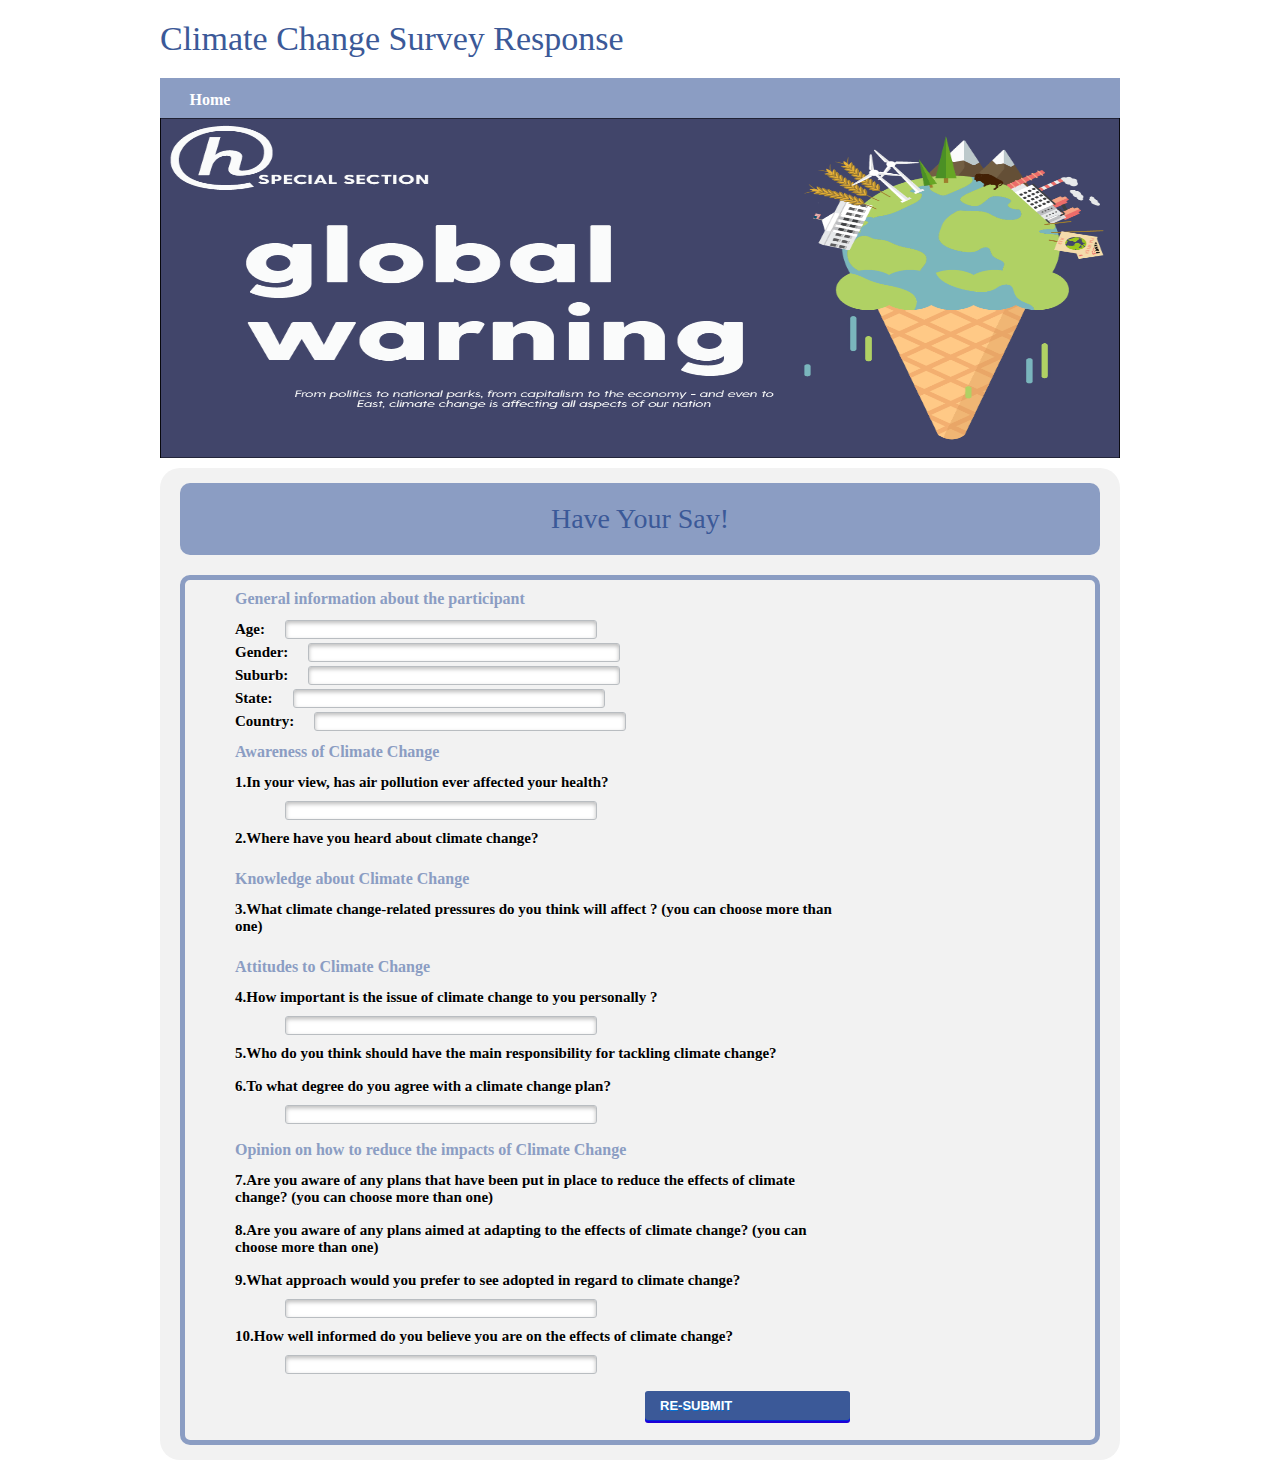
<file: response.html>
<!DOCTYPE html>
<html>
<head>
	<title>Climate Change response</title>
	<link rel="stylesheet" href="css/reset.css" />
	<link rel="stylesheet" href="css/style_ans.css" />
	<link rel="stylesheet" href="css/survey_ans.css" />
</head>
<body>
	<header>
		<h1>Climate Change Survey Response</h1>
	</header>
	<nav>
		<ul>
			<li class="selected"><a href="homepage.html">Home</a></li>
		</ul>
	</nav>
	
	<div class="imageGreen">
    	<img src="images/3.png" width = "960px" height = "340px">
	</div>
	<div id="content">
		<article class="voice">
			<header>
				<h2>Have Your Say!</h2>
			</header>
			
			<!-- SURVEY -->
			<div class="survey">
				<form id="envelope" onload="return validate()" name="myForm">
					<!-- General information about the participant -->
					<fieldset class="form-inner">	
						<legend>General information about the participant</legend>
						<label for="age" class="question">Age:</label>
						<input type="text" class="input" name="age"  />	
						
						<label for="gender" class="question">Gender:</label>
						<input type="text" class="input" name="gender"  />
						
						
						<label for="suburb" class="question">Suburb:</label>
						<input type="text" class="input" name="suburb"  />
							
						<label for="state" class="question">State:</label>
						<input type="text" class="input" name="state"  />
						
						<label for="country" class="question">Country:</label>
						<input type="text" class="input" name="country" />
						
					</fieldset>
					
					<!-- Awareness of Climate Change -->
					<fieldset class="form-inner">
						
						<legend>Awareness of Climate Change</legend>
							
						<label for="awareness_air_pollution" class="question">1.In your view, has air pollution ever affected your health? </label><!-- //The questions have been adapted from Section 1 Question 2 by University of Bath Lorraine Whitmarsh  -->
						<ol>
							<input type="text" class="input" name="q1" />
						</ol>
						
						
						<label for="where" class="question">2.Where have you heard about climate change?</label><!-- //The questions have been adapted from Section 2 Question 11 by University of Bath Lorraine Whitmarsh  -->
						<ol>
						    <div id="q2"></div>
						</ol>
					</fieldset>
					
					<!-- Reasons -->
					<fieldset class="form-inner">
						<legend>Knowledge about Climate Change</legend>
						
						<label for="what" class="question">3.What climate change-related pressures do you think will affect ? (you can choose more than one)</label>
						<ol>
							<div id="q3"></div>
						</ol>
						
					</fieldset>
					
					<!-- Attitudes -->
					<fieldset class="form-inner">
					
						<legend>Attitudes to Climate Change</legend>
						
						<label for="how" class="question">4.How important is the issue of climate change to you personally ?</label><!-- //The questions have been adapted from Section 2 Question 13 by University of Bath Lorraine Whitmarsh  -->
						<ol>
							<input type="text" class="input" name="q4" />
						</ol>
						
						<label for="who" class="question">5.Who do you think should have the main responsibility for tackling climate change? </label><!-- //The questions have been adapted from Section 2 Question 23 by University of Bath Lorraine Whitmarsh  -->
						<ol>
							<div id="q5"></div>
						</ol>
						
						<label for="to_what" class="question">6.To what degree do you agree with a climate change plan?</label>
						<ol>
							<input type="text" class="input" name="q6" />
						</ol>
						
					</fieldset>
					<!-- Attitudes -->
					<fieldset class="form-inner">
					
						<legend>Opinion on how to reduce the impacts of Climate Change</legend>
						
						<label for="are_aware_put" class="question">7.Are you aware of any plans that have been put in place to reduce the effects of climate change? (you can choose more than one)</label>
						<ol>
							<div id="q7"></div>
						</ol>
						
						<label for="are_aware_aimed" class="question">8.Are you aware of any plans aimed at adapting to the effects of climate change? (you can choose more than one)</label>
						<ol>
							<div id="q8"></div>
						</ol>
						
						<label for="what_approach" class="question">9.What approach would you prefer to see adopted in regard to climate change?</label>
						<ol>
							<input type="text" class="input" name="q9" />
						</ol>
						
						<label for="how_well" class="question">10.How well informed do you believe you are on the effects of climate change?</label>
						<ol>
							<input type="text" class="input" name="q10" />
						</ol>
						<input type="re-submit" class="button" value="Re-Submit" onclick=" return resubmit()"/>
					</fieldset>
					
				</form>
			</div>
			<!-- end SURVEY -->
		</article>
	</div>

	<script src="js/response.js"></script>
</body>
</html>
</file>
<file: css/style_ans.css>
* 
{
	margin: 0;
	padding: 0;
}




header, footer, section, aside, nav, article 
{
	display: block;
}

body 
{
	margin: 0 auto;
	width: 960px;
	font: 14px "Tahoma";
	background: #FFF;
}

h1 
{
	font-size: 34px;
	padding: 20px 0;
	color: #3b5998;
	}

h2 
{
	font-size: 28px;
	padding: 20px 0;
}

h3 
{
	font-size: 18px;
	padding: 10px 0;
}

p 
{
	padding-bottom: 20px;
}

nav 
{
	position: absolute;
	width: 960px;
	background-color: #8b9dc3;
}

nav ul 
{
	margin: 0 auto;
	width: 960px;
	list-style: none;
}

nav ul li
{
	float: left;
}
		
nav ul li a 
{
	display: block;
	margin-right: 20px;
	width: 100px;
	font-size: 16px;
	font-weight: bold;
	line-height: 44px;
	text-align: center;
	text-decoration: none;
	color: #FFF;
}
			
nav ul li a:hover 
{
	color: #3b5998;
}

img {
    max-width: 100%;
    max-height: 100%;
}
		
.imageGreen
{
	position: relative;
	float: left;
	margin-top: 40px;
	width: 960px;
	height: 340px;
	border-bottom-left-radius: 20px;
	border-bottom-right-radius: 20px;
}

#content {
	float: right; 
	width: 920px; 
	margin:10px 0px 0px 0px; 
	padding:5px 20px 5px 20px;
	background-color: #F2F2F2;
	
	-moz-border-radius: 20px;
	-webkit-border-radius: 20px;
}

article 
{
	clear:both;
}

.voice h2 
{
	color: #3b5998;
	background-color: #8b9dc3;
	text-align: center;
	margin-top: 10px;
	-moz-border-radius: 10px;
	-webkit-border-radius: 10px;
}

.survey 
{
	padding: 10px;
	margin-top: 20px;
	margin-bottom: 10px;
	border: 5px #8b9dc3 solid;
	-moz-border-radius: 10px;
	-webkit-border-radius: 10px;
}
	

footer 
{
	clear: both;
	background: #3B5998;
	width: 960px;
	color: #FFF;
	margin-top: 10px;
	margin-bottom: 10px;
	padding-top: 20px;
	
	-moz-border-radius: 10px;
	-webkit-border-radius: 10px;
}

footer p
{
	text-align: right;
	padding-right: 10px;
}
</file>
<file: css/survey_ans.css>
fieldset
{
    margin: 0px 10px;
    padding: 10px 30px;
    width: 615px;
}

input.input
{
    font: 15px Tahamo; 
    padding:0 5px;
    margin: 2px 0 2px 20px;
    border: 1px solid #B9BDC1; 
    width: 300px; 
    color: #797979;
    
    -moz-box-shadow: 0 2px 4px #BBB inset;
    -webkit-box-shadow: 0 2px 4px #BBB inset;
    box-shadow: 0 2px 4px #BBB inset;
    
    -moz-border-radius: 3px;
    -webkit-border-radius: 3px;
    border-radius: 3px;    
}

input.inputSmall
{
    font: 15px Arial; 
    padding:0 5px;
    margin: 0 20px 20px;
    border: 1px solid #b9bdc1; 
    width: 60px; 
    color: #797979;
    float: left;
	
    -moz-box-shadow: 0 2px 4px #bbb inset;
    -webkit-box-shadow: 0 2px 4px #bbb inset;
    box-shadow: 0 2px 4px #bbb inset;
    
    -moz-border-radius: 3px;
    -webkit-border-radius: 3px;
    border-radius: 3px;    
}

input.input:focus, input.inputSmall:focus
{
    background-color: #E7E8E7;
    outline: 0;
}

input.button
{
    float: right;
    margin: 10px 0 0 0;
    padding: 7px 15px;
    cursor: pointer;   
    color: #fff;
    font: bold 13px Tahoma, Verdana, Arial;
    text-transform: uppercase;
    border: 0;  
   
    background-color: #3b5998;

    -moz-border-radius: 3px;
    -webkit-border-radius: 3px;
    border-radius: 3px;
    
    text-shadow: 0 1px 0 #0073D8;  
    -moz-box-shadow: 0 1px 0 #0029D8, 0 3px 0 #1D00D8;
    -webkit-box-shadow: 0 1px 0 #0029D8, 0 3px 0 #1D00D8;
    box-shadow: 0 1px 0 #0029D8, 0 3px 0 #1D00D8;
}

input.button:hover
{
    background-color: #dfe3ee;
    background-image: -moz-linear-gradient(#1D00D8, #0029D8);
    background-image: -webkit-gradient(linear, left top, left bottom, from(#1D00D8), to(#0029D8));      
    background-image: -webkit-linear-gradient(#1D00D8, #0029D8);     
}

legend {
	color: #8b9dc3;
	font-size: 16px;
	font-weight: bold;
}


ol, ol li {
	clear: both;
	
	padding: 5px 30px;
}

label.question
{
	clear: both;
	display: block;
    float: left;
	font: bold 15px Tahoma; 
    text-shadow: 0 1px 0 #FFF;
	margin: 3px 0;
}
</file>
